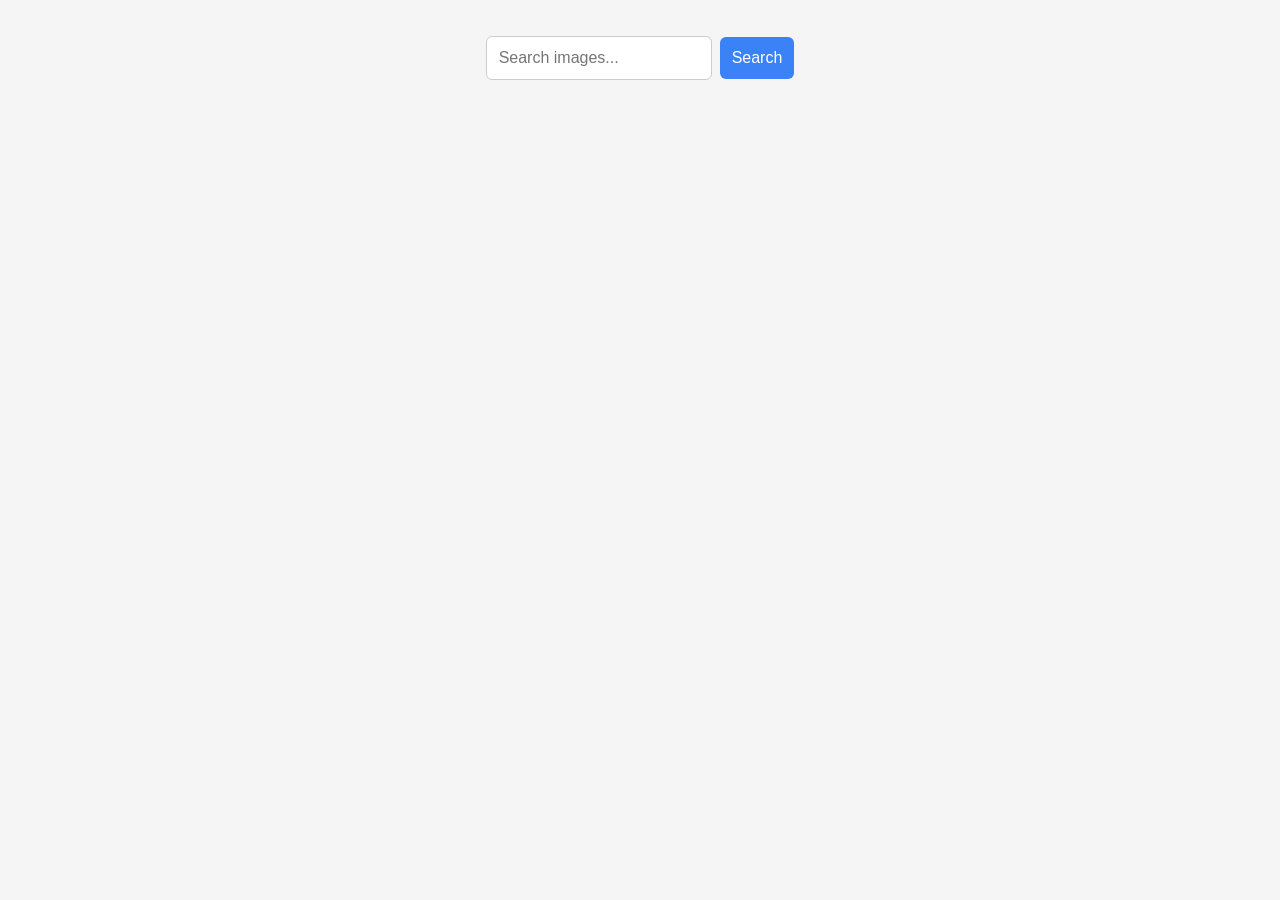
<file: src/index.html>
<!DOCTYPE html>
<html lang="en">
  <head>
    <meta charset="UTF-8" />
    <link rel="icon" type="image/svg+xml" href="/favicon.svg" />
    <meta name="viewport" content="width=device-width, initial-scale=1.0" />
    <title>Vanilla App Template</title>
    <link rel="stylesheet" href="./css/styles.css" />
  </head>
  <body>
   

    <main>
      <!-- Loads the specified .html file -->
      
      <form class="form">
        <label>
          <input type="text" name="search-text" placeholder="Search images..." required>
        </label>
        <button type="submit">Search</button>
        </form>


      <ul class="gallery"></ul>
      <span class="loader"></span>
    
    </main>


    <script type="module" src="./main.js"></script>
  </body>
</html>
</file>
<file: src/css/styles.css>
/**
  |============================
  | include css partials with
  | default @import url()
  |============================
*/
/* Common styles */
@import url('./reset.css');
@import url('./base.css');
@import url('./container.css');
@import url('./animations.css');

/* Sections style */
@import url('./header.css');
@import url('./vite-promo.css');
@import url('./badges.css');
@import url('./back-link.css');
@import url('./footer.css');
</file>
